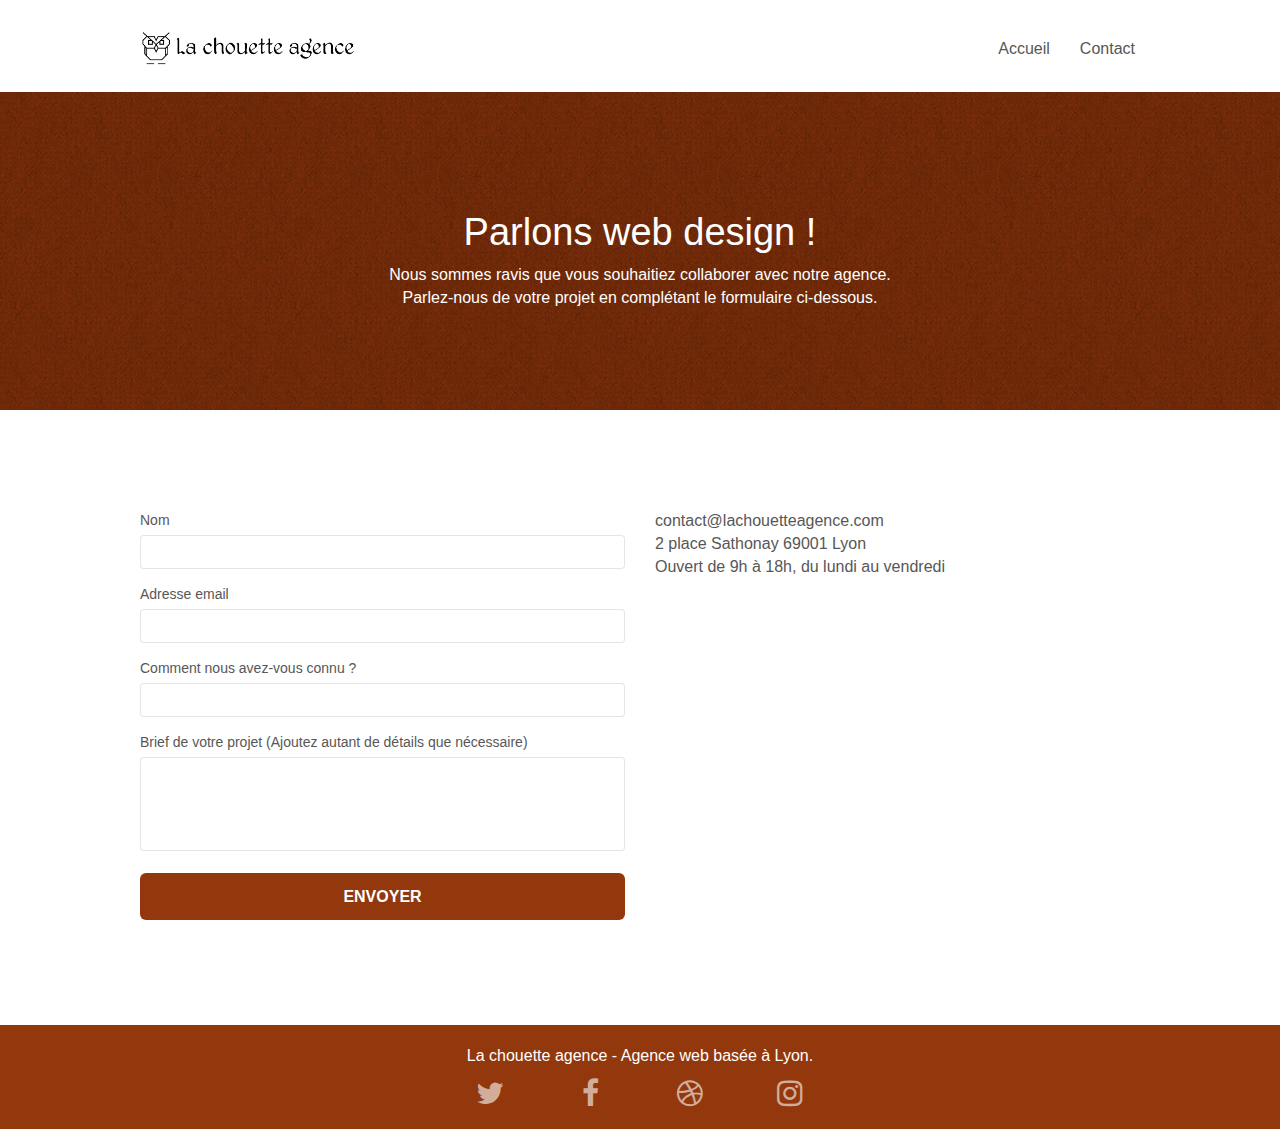
<file: contact.html>
<!doctype html>
<html lang="fr-fr">
<head>
    <meta charset="utf-8">
    <meta name="keywords" content="">
    <meta name="description" content="Contactez la chouette agence, entreprise de web design située à Lyon qui aide les entreprises à devenir attractives et visibles sur Internet.">
    <meta name="viewport" content="width=device-width, initial-scale=1.0, viewport-fit=cover">
	<meta name="robots" content="index, follow" >
	<link rel="shortcut icon" type="image/png" href="favicon.jpg">
    
	<link rel="stylesheet" type="text/css" href="./css/bootstrap.css">
	<link rel="stylesheet" type="text/css" href="style.css">
	<link rel="stylesheet" type="text/css" href="./css/font-awesome.css">
	<link rel="stylesheet" type="text/css" href="./css/et-line.css">
	
    
	<script src="./js/jquery-2.1.0.js"></script>
	<script src="./js/bootstrap.js"></script>
	<script src="./js/blocs.js"></script>
	<script src="./js/jquery.touchSwipe.js" defer></script>
	<script src="./js/gmaps.js"></script>

    <title>Contactez la chouette agence</title>

    
<!-- Analytics -->
 
<!-- Analytics END -->
    
</head>
<body>
<!-- Principal conteneur -->
<div class="page-container">
    
<!-- bloc-0 -->
<div class="bloc bgc-white l-bloc " id="bloc-0">
	<div class="container bloc-sm">
		<nav class="navbar row">
			<div class="navbar-header">
				<a class="navbar-brand" href="index.html">
					<img src="img/la-chouette-agence.png" alt="paris web design logo agence web meilleure agence" height="40" />
				</a>
				<button id="nav-toggle" type="button" class="ui-navbar-toggle navbar-toggle" data-toggle="collapse" data-target=".navbar-1">
					<span class="sr-only">Toggle navigation</span>
					<span class="icon-bar"></span>
					<span class="icon-bar"></span>
					<span class="icon-bar"></span>
				</button>
			</div>
			<div class="collapse navbar-collapse navbar-1 special-dropdown-nav">
				<ul class="site-navigation nav navbar-nav">
					<li>
						<a href="index.html">Accueil</a>
					</li>
					<li>
						<a href="contact.html"> Contact </a>
					</li>
				</ul>
			</div>
		</nav>
	</div>
</div>
<!-- bloc-0 END -->

<!-- bloc-6 -->
<div class="bloc bg-dots-bg bg-repeat bgc-atomic-tangerine d-bloc bloc-bg-texture texture-paper" id="bloc-6">
	<div class="container bloc-lg">
		<div class="row">
			<div class="col-sm-12">
				<h1 class="text-center hero-bloc-text tc-white">
					Parlons web design !
				</h1>
				<p class="text-center mg-lg tc-white tight-width-whitespace">
					Nous sommes ravis que vous souhaitiez collaborer avec notre agence.<br>
					Parlez-nous de votre projet en complétant le formulaire ci-dessous.
				</p>
			</div>
		</div>
	</div>
</div>
<!-- bloc-6 END -->

<!-- bloc-7 -->
<div class="bloc bgc-white l-bloc" id="bloc-7">
	<div class="container bloc-lg">
		<div class="row">
			<div class="col-sm-6">
					<form method="post" action="/form_1.php" id="form_1" novalidate>
					<div class="form-group">
						<label for="name">
							Nom
						</label>
						<input id="name" class="form-control" required />
					</div>
					<div class="form-group">
						<label for="email">
							Adresse email
						</label>
						<input id="email" class="form-control" type="email" required />
					</div>
					<div class="form-group">
						<label for="question">
							Comment nous avez-vous connu ?
						</label>
						<input class="form-control" type="email" required id="question" />
					</div>
					<div class="form-group">
						<label for="message">
							Brief de votre projet (Ajoutez autant de détails que
							nécessaire) </label
						  ><textarea id="message" class="form-control" rows="4" cols="50"required
						  ></textarea>
					</div> 
					<button class="bloc-button btn btn-lg btn-block cta-hero btn-atomic-tangerine" type="submit">
						Envoyer
					</button>
				</form>
			</div>
			<div class="col-sm-6">
				<p>
					contact@lachouetteagence.com<br>2 place Sathonay 69001 Lyon<br>Ouvert de 9h à 18h, du lundi au vendredi<br>
				</p>
			</div>
		</div>
	</div>
</div>
<!-- bloc-7 END -->

<!-- ScrollToTop Button -->
<a class="bloc-button btn btn-d scrollToTop" onclick="scrollToTarget('1')"><span class="fa fa-chevron-up"></span></a>
<!-- ScrollToTop Button END-->


<!-- Footer - bloc-8 -->
<div class="bloc bgc-atomic-tangerine d-bloc" id="bloc-8">
	<div class="container bloc-sm">
		<div class="row">
			<div class="col-sm-12">
				<p class="text-center white">
					La chouette agence - Agence web basée à Lyon.<br>
				</p>
				<div class="row row-no-gutters social">
					<div class="col-xs-3">
						<div class="text-center">
							<a class="social" aria-label="lien-twitter" href="https://twitter.com"><span class="fa fa-twitter icon-md"></span></a>
						</div>
					</div>
					<div class="col-xs-3">
						<div class="text-center">
							<a class="social" aria-label="lien-facebook" href="https://facebook.com"><span class="fa fa-facebook icon-md"></span></a>
						</div>
					</div>
					<div class="col-xs-3">
						<div class="text-center">
							<a class="social" aria-label="lien-dribble" href="https://dribble.com"><span class="fa fa-dribbble icon-md"></span></a>
						</div>
					</div>
					<div class="col-xs-3">
						<div class="text-center">
							<a class="social" aria-label="lien-instagram" href="https://instagram.com"><span class="fa fa-instagram icon-md"></span></a>
						</div>
					</div>
				</div>
			</div>
		</div>
	</div>
</div>
<!-- Footer - bloc-8 END -->

</div>
<!-- Principal conteneur END -->
    

</body>
</html>
</file>
<file: style.css>
body{margin:0;padding:0;background:#FFF;overflow-x:hidden;-webkit-font-smoothing:antialiased;-moz-osx-font-smoothing:grayscale}a,button{transition:all .3s ease-in-out;outline:none!important}a:hover{text-decoration:none;cursor:pointer}#page-loading-blocs-notifaction{position:fixed;top:0;bottom:0;width:100%;z-index:100000;background:#FFFFFF url("img/pageload-spinner.gif") no-repeat center center}.bloc{width:100%;clear:both;background:50% 50% no-repeat;padding:0 50px;-webkit-background-size:cover;-moz-background-size:cover;-o-background-size:cover;background-size:cover;position:relative}.bloc .container{padding-left:0;padding-right:0}.bloc-lg{padding:100px 50px}.bloc-md{padding:50px}.bloc-sm{padding:20px 50px}.bg-center,.bg-l-edge,.bg-r-edge,.bg-t-edge,.bg-b-edge,.bg-tl-edge,.bg-bl-edge,.bg-tr-edge,.bg-br-edge,.bg-repeat{-webkit-background-size:auto!important;-moz-background-size:auto!important;-o-background-size:auto!important;background-size:auto!important}.bg-repeat{background:repeat}.bg-t-edge{background:top no-repeat}.bloc-bg-texture::before{content:"";background-size:2px 2px;position:absolute;top:0;bottom:0;left:0;right:0}.texture-paper::before{background:url("img/texture-paper.png");background-size:280px 280px}.b-parallax{background-attachment:fixed}.d-bloc{color:rgba(255,255,255,.7)}.d-bloc button:hover{color:rgba(255,255,255,.9)}.d-bloc .icon-round,.d-bloc .icon-square,.d-bloc .icon-rounded,.d-bloc .icon-semi-rounded-a,.d-bloc .icon-semi-rounded-b{border-color:rgba(255,255,255,.9)}.d-bloc .divider-h span{border-color:rgba(255,255,255,.2)}.d-bloc .a-btn,.d-bloc .navbar a,.d-bloc .navbar-brand,.d-bloc a .icon-sm,.d-bloc a .icon-md,.d-bloc a .icon-lg,.d-bloc a .icon-xl,.d-bloc h1 a,.d-bloc h2 a,.d-bloc h3 a,.d-bloc h4 a,.d-bloc h5 a,.d-bloc h6 a,.d-bloc p a{color:rgba(255,255,255,.6)}.d-bloc .a-btn:hover,.d-bloc .navbar a:hover,.d-bloc .navbar-brand:hover,.d-bloc a:hover .icon-sm,.d-bloc a:hover .icon-md,.d-bloc a:hover .icon-lg,.d-bloc a:hover .icon-xl,.d-bloc h1 a:hover,.d-bloc h2 a:hover,.d-bloc h3 a:hover,.d-bloc h4 a:hover,.d-bloc h5 a:hover,.d-bloc h6 a:hover,.d-bloc p a:hover{color:rgba(255,255,255,1)}.d-bloc .navbar-toggle .icon-bar{background:rgba(255,255,255,1)}.d-bloc .btn-wire,.d-bloc .btn-wire:hover{color:rgba(255,255,255,1);border-color:rgba(255,255,255,1)}.d-bloc .panel{color:rgba(0,0,0,.5)}.d-bloc .panel button:hover{color:rgba(0,0,0,.7)}.d-bloc .panel icon{border-color:rgba(0,0,0,.7)}.d-bloc .panel .divider-h span{border-color:rgba(0,0,0,.1)}.d-bloc .panel .a-btn{color:rgba(0,0,0,.6)}.d-bloc .panel .a-btn:hover{color:rgba(0,0,0,1)}.d-bloc .panel .btn-wire,.d-bloc .panel .btn-wire:hover{color:rgba(0,0,0,.7);border-color:rgba(0,0,0,.3)}.d-bloc .panel,.l-bloc{color:rgba(0,0,0,.5)}.d-bloc .panel button:hover,.l-bloc button:hover{color:rgba(0,0,0,.7)}.l-bloc .icon-round,.l-bloc .icon-square,.l-bloc .icon-rounded,.l-bloc .icon-semi-rounded-a,.l-bloc .icon-semi-rounded-b{border-color:rgba(0,0,0,.7)}.d-bloc .panel .divider-h span,.l-bloc .divider-h span{border-color:rgba(0,0,0,.1)}.d-bloc .panel .a-btn,.l-bloc .a-btn,.l-bloc .navbar a,.l-bloc .navbar-brand,.l-bloc a .icon-sm,.l-bloc a .icon-md,.l-bloc a .icon-lg,.l-bloc a .icon-xl,.l-bloc h1 a,.l-bloc h2 a,.l-bloc h3 a,.l-bloc h4 a,.l-bloc h5 a,.l-bloc h6 a,.l-bloc p a{color:rgba(0,0,0,.6)}.d-bloc .panel .a-btn:hover,.l-bloc .a-btn:hover,.l-bloc .navbar a:hover,.l-bloc .navbar-brand:hover,.l-bloc a:hover .icon-sm,.l-bloc a:hover .icon-md,.l-bloc a:hover .icon-lg,.l-bloc a:hover .icon-xl,.l-bloc h1 a:hover,.l-bloc h2 a:hover,.l-bloc h3 a:hover,.l-bloc h4 a:hover,.l-bloc h5 a:hover,.l-bloc h6 a:hover,.l-bloc p a:hover{color:rgba(0,0,0,1)}.l-bloc .navbar-toggle .icon-bar{color:rgba(0,0,0,.6)}.d-bloc .panel .btn-wire,.d-bloc .panel .btn-wire:hover,.l-bloc .btn-wire,.l-bloc .btn-wire:hover{color:rgba(0,0,0,.7);border-color:rgba(0,0,0,.3)}.voffset{margin-top:30px}.voffset-lg{margin-top:80px}.row-no-gutters{margin-right:0;margin-left:0}.row.row-no-gutters>[class^="col-"],.row.row-no-gutters>[class*=" col-"]{padding-right:0;padding-left:0}#bloc-1-hero h1{font-size:32px}.navbar{margin-bottom:0;z-index:1}.navbar-brand{height:auto;padding:3px 15px;font-size:25px;font-weight:normal;font-weight:600;line-height:44px}.navbar-brand img{max-height:200px;margin:0 5px 0 0;display:inline}.navbar-brand img[src$=svg]{min-width:100px}.nav-center .navbar-brand img{margin:0}.navbar .nav{padding-top:2px;margin-right:-16px;float:right;z-index:1}.nav>li{float:left;margin-top:4px;font-size:16px}.navbar-nav .open .dropdown-menu>li>a{text-align:inherit}.nav>li a:hover,.nav>li a:focus{background:transparent}.navbar-toggle{margin:10px 10px 0 0;border:0}.navbar-toggle:hover{background:transparent!important}.navbar-toggle .icon-bar{background-color:rgba(0,0,0,.5);width:26px}.nav-invert .navbar .nav{float:left}.nav-invert .navbar-header,.nav-invert .navbar-brand{float:right;position:relative;z-index:2}textarea{resize:none}@media (min-width:768px){.site-navigation{position:absolute;top:50%;right:20px;transform:translate(0,-50%);-webkit-transform:translateY(-50%)}.nav>li .dropdown-menu a,.nav>li .dropdown-menu a:hover{color:#484848}.nav-invert .site-navigation{left:0;right:0}.nav-center{text-align:center}.nav-center .navbar-header{width:100%}.nav-center .navbar-header,.nav-center .navbar-brand,.nav-center .nav>li{float:none;display:inline-block}.nav-center .site-navigation{position:relative;width:100%;right:0;margin-right:0;margin-top:20px}.nav-center.mini-nav .navbar-toggle{float:none;margin:10px auto 0}}.nav>li>.dropdown a{background:none!important;display:block;padding:14px 15px}nav .caret{margin:0 5px}.dropdown-menu .dropdown-menu{top:-8px;left:100%}.dropdown-menu .dropmenu-flow-right{top:100%;left:0;margin-left:-1px;border-top-left-radius:0;border-top-right-radius:0}.dropdown-menu .dropdown span{border:4px solid black;border-top-color:transparent;border-right-color:transparent;border-bottom-color:transparent;margin:6px -5px 0 0!important;float:right}.mg-md{margin-top:10px;margin-bottom:20px}.mg-lg{margin-top:10px;margin-bottom:40px}.btn{margin:0 5px 5px 0}.btn.pull-right{margin:0 0 5px 5px}.btn-d,.btn-d:hover,.btn-d:focus{color:#FFF;background:rgba(0,0,0,.3)}button{outline:none!important}.btn-rd{border-radius:40px}.btn-clean{border:1px solid rgba(0,0,0,.08);border-bottom-color:rgba(0,0,0,.1);text-shadow:0 1px 0 rgba(0,0,1,.1);box-shadow:0 1px 3px rgba(0,0,1,.25),inset 0 1px 0 0 rgba(255,255,255,.15)}.icon-md{font-size:30px!important}.icon-lg{font-size:60px!important}.sm-shadow{text-shadow:0 1px 2px rgba(0,0,0,.3)}.panel-sq,.panel-sq .panel-heading,.panel-sq .panel-footer{border-radius:0}.panel-rd{border-radius:30px}.panel-rd .panel-heading{border-radius:29px 29px 0 0}.panel-rd .panel-footer{border-radius:0 0 29px 29px}.form-control{border-color:rgba(0,0,0,.1);box-shadow:none}.scrollToTop{width:40px;height:40px;position:fixed;bottom:20px;right:20px;opacity:0;z-index:500;transition:all .3s ease-in-out}.scrollToTop span{margin-top:6px}.showScrollTop{font-size:14px;opacity:1}a[data-lightbox]{position:relative;display:block;text-align:center}a[data-lightbox]:hover::before{content:"+";font-family:"HelveticaNeue-Light","Helvetica Neue Light","Helvetica Neue",Helvetica,Arial;font-size:32px;width:50px;height:50px;margin-left:-25px;border-radius:50%;background:rgba(0,0,0,.6);color:#FFF;font-weight:100;z-index:1;position:absolute;top:50%;transform:translateY(-50%);-webkit-transform:translateY(-50%)}a[data-lightbox]:hover img{opacity:.6;-webkit-animation-fill-mode:none;animation-fill-mode:none}#lightbox-modal{display:flex;align-items:center}#lightbox-modal .modal-dialog{width:90%;max-width:900px;margin:0 auto 0}#lightbox-modal .modal-dialog img{max-height:90vh;margin:0 auto}.lightbox-caption{padding:20px;color:#FFF;background:rgba(0,0,0,.5);position:absolute;left:15px;right:15px;bottom:5px}.close-lightbox{color:#FFF;font-size:30px;position:absolute;top:20px;right:20px;z-index:20;background:rgba(0,0,0,.5);border:none;line-height:30px;padding:0 9px 5px;opacity:.3}.close-lightbox:hover,.next-lightbox:hover,.prev-lightbox:hover{opacity:1.0;color:#FFF}.next-lightbox,.prev-lightbox{font-size:20px;color:rgba(255,255,255,.9);background:rgba(0,0,0,.5);transition:all .2s ease-in-out;position:absolute;top:45%;z-index:1;opacity:.4}.next-lightbox{padding:6px 8px 1px 13px;right:25px}.prev-lightbox{padding:6px 13px 1px 10px;left:25px}.snapshot-lb .modal-body{padding-bottom:45px}.snapshot-lb .lightbox-caption{padding:0;color:rgba(0,0,0,.5);background:none}h1,h2,h3,h4,h5,h6,p,label,.btn,a{font-family:"helvetica";font-weight:400;color:#575757!important}.container{max-width:1000px}.hero-bloc-text{font-size:38px}.hero-bloc-text-sub{font-size:36px}.statement-bloc-text{line-height:26px;font-style:italic;font-size:20px;text-align:center;font-weight:lighter;max-width:520px;margin:auto auto auto auto}p{font-size:16px}.tight-width-whitespace{max-width:600px;margin:auto auto auto auto}.h1{font-size:20px;font-family:"Open Sans"}.cta-hero{margin-top:22px;color:#FFFFFF!important;text-transform:uppercase;padding:12px 28px 12px 28px;font-size:16px;font-weight:700}.social{max-width:400px;margin:auto auto auto auto}h2{font-size:22px;line-height:1.4em}h3{font-size:15px;text-transform:uppercase;font-weight:700;color:#333333!important}.med-width-whitespace{max-width:800px;margin:auto auto auto auto;box-shadow:0 0 0 #000000}h1{color:#333333!important}h4{color:#333333!important}.icons{margin-bottom:14px;margin-top:24px}.white{color:#FFFFFF!important}.portfolio-thumb{margin:auto}.portfolio-row{margin-bottom:44px;margin-top:50px}.avatar{box-shadow:0 4px 9px rgba(0,0,0,.3)}.black-background{background-color:#a59363b3;padding:40px 40px 40px 40px}.bold-link{font-weight:900;text-decoration:underline!important}.bgc-white{background-color:#FFFFFF}.bgc-dark-slate-blue{background-color:#364577}.bgc-atomic-tangerine{background-color:#93370c}.tc-white{color:#FFFFFF!important}.btn-atomic-tangerine{background:#93370c;color:#FFFFFF!important}.btn-atomic-tangerine:hover{background:#c27956!important;color:#FFFFFF!important}.ltc-white{color:#FFFFFF!important}.ltc-white:hover{color:#cccccc!important}.ltc-atomic-tangerine{color:#FFFFFF!important}.ltc-atomic-tangerine:hover{color:#c27956!important}.icon-dark-slate-blue{color:#364577!important;border-color:#364577!important}.bg-dots-bg{background-image:url("img/dots-bg.png")}.bg-lines-h2-bg{background-image:url("img/lines-h2-bg.png")}.bg-banniere{background-image:url("img/la-chouette-agence-banniere.png")}.bg-presentation{background-image:url("img/image-de-presentation.jpg")}@media (max-width:1024px){.bloc{padding-left:20px;padding-right:20px}.bloc.full-width-bloc,.bloc-tile-2.full-width-bloc .container,.bloc-tile-3.full-width-bloc .container,.bloc-tile-4.full-width-bloc .container{padding-left:0;padding-right:0}}@media (max-width:992px) and (min-width:768px){.navbar .nav{max-width:80%}.nav-center.navbar .nav{max-width:100%}}@media only screen and (min-width:768px) and (max-width:1024px) and (orientation:landscape){.b-parallax{background-attachment:scroll}}@media only screen and (min-width:1024px) and (max-width:1366px) and (-webkit-min-device-pixel-ratio:1.5){.b-parallax{background-attachment:scroll}}@media (max-width:991px){.container{width:100%}.b-parallax{background-attachment:scroll}.page-container,#hero-bloc{overflow-x:hidden;position:relative}.bloc-group,.bloc-group .bloc{display:block;width:100%}.bloc-fill-screen .fill-bloc-top-edge,.bloc-fill-screen .fill-bloc-bottom-edge{padding:0 20px}}@media (max-width:767px){.page-container{overflow-x:hidden;position:relative}h1,h2,h3,h4,h5,h6,p,#disqus_thread{padding-left:10px!important;padding-right:10px!important}.b-parallax{background-attachment:scroll}.navbar .nav{padding-top:0;border-top:1px solid rgba(0,0,0,.2);float:none!important}.navbar.row{margin-left:0;margin-right:0}.site-navigation{position:inherit;transform:none;-webkit-transform:none;-ms-transform:none}.nav>li{margin-top:0;border-bottom:1px solid rgba(0,0,0,.1);background:rgba(0,0,0,.05);text-align:left;padding-left:15px;width:100%}.nav>li:hover{background:rgba(0,0,0,.08)}.dropdown .dropdown a .caret{float:none;margin:5px 0 0 10px!important;border:4px solid black;border-bottom-color:transparent;border-right-color:transparent;border-left-color:transparent}#hero-bloc .navbar .nav{background:rgba(0,0,0,.8)}#hero-bloc .navbar .nav a{color:rgba(255,255,255,.6)}.hero{padding:50px 0}.hero-nav{left:-1px;right:-1px}.navbar-collapse{padding:0;overflow-x:hidden;-webkit-box-shadow:none;box-shadow:none}.navbar-brand img{max-height:40px;width:auto}.nav-invert .navbar-header{float:none;width:100%}.nav-invert .navbar-toggle{float:left;margin-left:10px}.bloc{padding-left:0;padding-right:0}.bloc-xxl,.bloc-xl,.bloc-lg{padding:40px 0}.bloc-sm,.bloc-md{padding-left:0;padding-right:0}.bloc-tile-2 .container,.bloc-tile-3 .container,.bloc-tile-4 .container,.bloc-fill-screen .fill-bloc-top-edge,.bloc-fill-screen .fill-bloc-bottom-edge{padding-left:0;padding-right:0}.a-block{padding:0 10px}.btn-dwn{display:none}.voffset{margin-top:5px}.voffset-md{margin-top:20px}.voffset-lg{margin-top:30px}form{padding:5px}.close-lightbox{display:inline-block}.blocsapp-device-iphone5{background-size:216px 425px;padding-top:60px;width:216px;height:425px}.blocsapp-device-iphone5 img{width:180px;height:320px}}@media (max-width:400px){.bloc{padding-left:0;padding-right:0}}@media (max-width:767px){.bloc-mob-center-text{text-align:center}}
</file>
<file: css/et-line.css>
@font-face{font-family:et-line;src:url(../fonts/et-line.eot);src:url(../fonts/et-line.eot?#iefix) format('embedded-opentype'),url(../fonts/et-line.woff) format('woff'),url(../fonts/et-line.ttf) format('truetype'),url(../fonts/et-line.svg#et-line) format('svg');font-weight:400;font-style:normal}.et-icon-adjustments,.et-icon-alarmclock,.et-icon-anchor,.et-icon-aperture,.et-icon-attachment,.et-icon-bargraph,.et-icon-basket,.et-icon-beaker,.et-icon-bike,.et-icon-book-open,.et-icon-briefcase,.et-icon-browser,.et-icon-calendar,.et-icon-camera,.et-icon-caution,.et-icon-chat,.et-icon-circle-compass,.et-icon-clipboard,.et-icon-clock,.et-icon-cloud,.et-icon-compass,.et-icon-desktop,.et-icon-dial,.et-icon-document,.et-icon-documents,.et-icon-download,.et-icon-dribbble,.et-icon-edit,.et-icon-envelope,.et-icon-expand,.et-icon-facebook,.et-icon-flag,.et-icon-focus,.et-icon-gears,.et-icon-genius,.et-icon-gift,.et-icon-global,.et-icon-globe,.et-icon-googleplus,.et-icon-grid,.et-icon-happy,.et-icon-hazardous,.et-icon-heart,.et-icon-hotairballoon,.et-icon-hourglass,.et-icon-key,.et-icon-laptop,.et-icon-layers,.et-icon-lifesaver,.et-icon-lightbulb,.et-icon-linegraph,.et-icon-linkedin,.et-icon-lock,.et-icon-magnifying-glass,.et-icon-map,.et-icon-map-pin,.et-icon-megaphone,.et-icon-mic,.et-icon-mobile,.et-icon-newspaper,.et-icon-notebook,.et-icon-paintbrush,.et-icon-paperclip,.et-icon-pencil,.et-icon-phone,.et-icon-picture,.et-icon-pictures,.et-icon-piechart,.et-icon-presentation,.et-icon-pricetags,.et-icon-printer,.et-icon-profile-female,.et-icon-profile-male,.et-icon-puzzle,.et-icon-quote,.et-icon-recycle,.et-icon-refresh,.et-icon-ribbon,.et-icon-rss,.et-icon-sad,.et-icon-scissors,.et-icon-scope,.et-icon-search,.et-icon-shield,.et-icon-speedometer,.et-icon-strategy,.et-icon-streetsign,.et-icon-tablet,.et-icon-target,.et-icon-telescope,.et-icon-toolbox,.et-icon-tools,.et-icon-tools-2,.et-icon-trophy,.et-icon-tumblr,.et-icon-twitter,.et-icon-upload,.et-icon-video,.et-icon-wallet,.et-icon-wine{font-family:et-line;speak:none;font-style:normal;font-weight:400;font-variant:normal;text-transform:none;line-height:1;-webkit-font-smoothing:antialiased;-moz-osx-font-smoothing:grayscale;display:inline-block}.et-icon-mobile:before{content:"\e000"}.et-icon-laptop:before{content:"\e001"}.et-icon-desktop:before{content:"\e002"}.et-icon-tablet:before{content:"\e003"}.et-icon-phone:before{content:"\e004"}.et-icon-document:before{content:"\e005"}.et-icon-documents:before{content:"\e006"}.et-icon-search:before{content:"\e007"}.et-icon-clipboard:before{content:"\e008"}.et-icon-newspaper:before{content:"\e009"}.et-icon-notebook:before{content:"\e00a"}.et-icon-book-open:before{content:"\e00b"}.et-icon-browser:before{content:"\e00c"}.et-icon-calendar:before{content:"\e00d"}.et-icon-presentation:before{content:"\e00e"}.et-icon-picture:before{content:"\e00f"}.et-icon-pictures:before{content:"\e010"}.et-icon-video:before{content:"\e011"}.et-icon-camera:before{content:"\e012"}.et-icon-printer:before{content:"\e013"}.et-icon-toolbox:before{content:"\e014"}.et-icon-briefcase:before{content:"\e015"}.et-icon-wallet:before{content:"\e016"}.et-icon-gift:before{content:"\e017"}.et-icon-bargraph:before{content:"\e018"}.et-icon-grid:before{content:"\e019"}.et-icon-expand:before{content:"\e01a"}.et-icon-focus:before{content:"\e01b"}.et-icon-edit:before{content:"\e01c"}.et-icon-adjustments:before{content:"\e01d"}.et-icon-ribbon:before{content:"\e01e"}.et-icon-hourglass:before{content:"\e01f"}.et-icon-lock:before{content:"\e020"}.et-icon-megaphone:before{content:"\e021"}.et-icon-shield:before{content:"\e022"}.et-icon-trophy:before{content:"\e023"}.et-icon-flag:before{content:"\e024"}.et-icon-map:before{content:"\e025"}.et-icon-puzzle:before{content:"\e026"}.et-icon-basket:before{content:"\e027"}.et-icon-envelope:before{content:"\e028"}.et-icon-streetsign:before{content:"\e029"}.et-icon-telescope:before{content:"\e02a"}.et-icon-gears:before{content:"\e02b"}.et-icon-key:before{content:"\e02c"}.et-icon-paperclip:before{content:"\e02d"}.et-icon-attachment:before{content:"\e02e"}.et-icon-pricetags:before{content:"\e02f"}.et-icon-lightbulb:before{content:"\e030"}.et-icon-layers:before{content:"\e031"}.et-icon-pencil:before{content:"\e032"}.et-icon-tools:before{content:"\e033"}.et-icon-tools-2:before{content:"\e034"}.et-icon-scissors:before{content:"\e035"}.et-icon-paintbrush:before{content:"\e036"}.et-icon-magnifying-glass:before{content:"\e037"}.et-icon-circle-compass:before{content:"\e038"}.et-icon-linegraph:before{content:"\e039"}.et-icon-mic:before{content:"\e03a"}.et-icon-strategy:before{content:"\e03b"}.et-icon-beaker:before{content:"\e03c"}.et-icon-caution:before{content:"\e03d"}.et-icon-recycle:before{content:"\e03e"}.et-icon-anchor:before{content:"\e03f"}.et-icon-profile-male:before{content:"\e040"}.et-icon-profile-female:before{content:"\e041"}.et-icon-bike:before{content:"\e042"}.et-icon-wine:before{content:"\e043"}.et-icon-hotairballoon:before{content:"\e044"}.et-icon-globe:before{content:"\e045"}.et-icon-genius:before{content:"\e046"}.et-icon-map-pin:before{content:"\e047"}.et-icon-dial:before{content:"\e048"}.et-icon-chat:before{content:"\e049"}.et-icon-heart:before{content:"\e04a"}.et-icon-cloud:before{content:"\e04b"}.et-icon-upload:before{content:"\e04c"}.et-icon-download:before{content:"\e04d"}.et-icon-target:before{content:"\e04e"}.et-icon-hazardous:before{content:"\e04f"}.et-icon-piechart:before{content:"\e050"}.et-icon-speedometer:before{content:"\e051"}.et-icon-global:before{content:"\e052"}.et-icon-compass:before{content:"\e053"}.et-icon-lifesaver:before{content:"\e054"}.et-icon-clock:before{content:"\e055"}.et-icon-aperture:before{content:"\e056"}.et-icon-quote:before{content:"\e057"}.et-icon-scope:before{content:"\e058"}.et-icon-alarmclock:before{content:"\e059"}.et-icon-refresh:before{content:"\e05a"}.et-icon-happy:before{content:"\e05b"}.et-icon-sad:before{content:"\e05c"}.et-icon-facebook:before{content:"\e05d"}.et-icon-twitter:before{content:"\e05e"}.et-icon-googleplus:before{content:"\e05f"}.et-icon-rss:before{content:"\e060"}.et-icon-tumblr:before{content:"\e061"}.et-icon-linkedin:before{content:"\e062"}.et-icon-dribbble:before{content:"\e063"}
</file>
